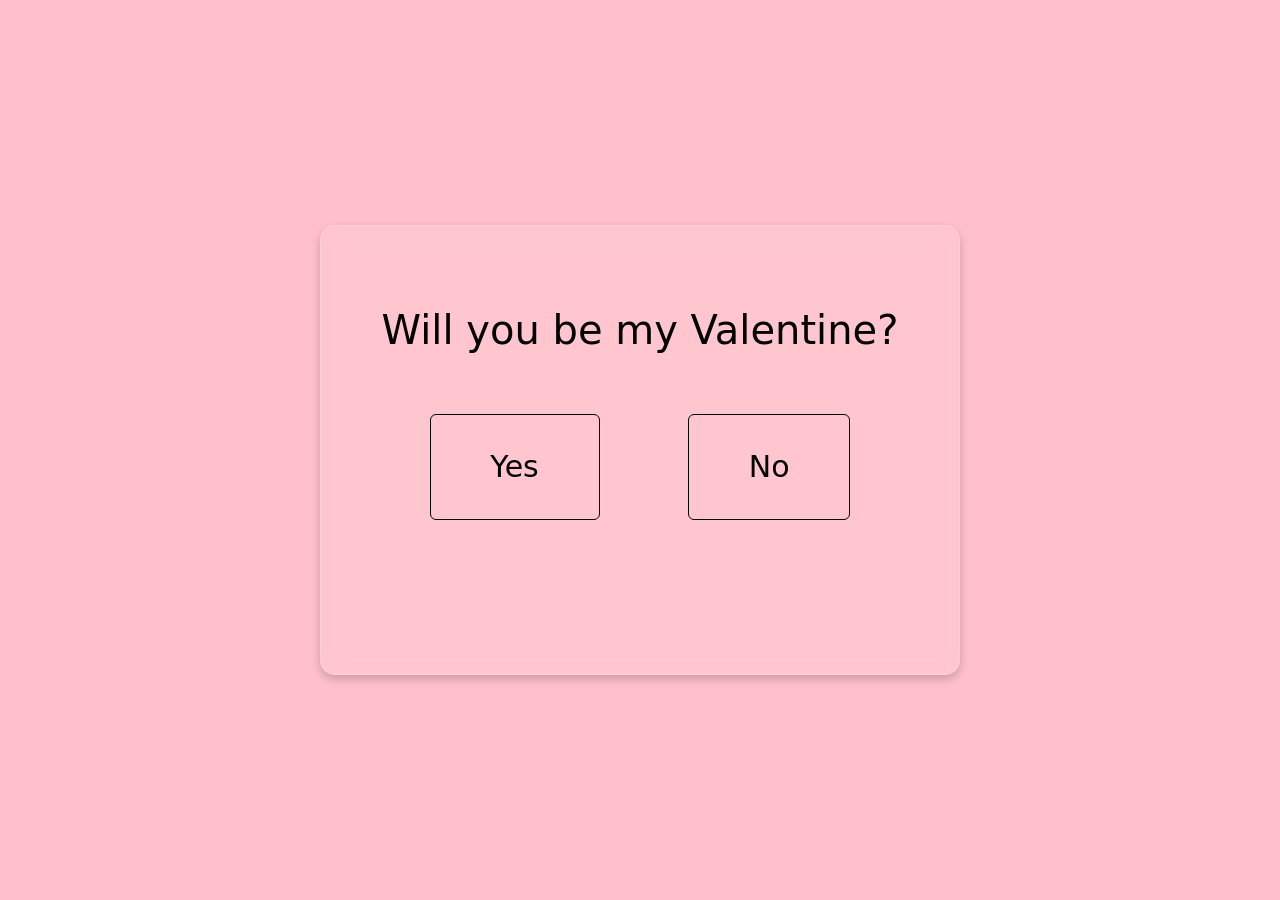
<file: index.html>
<!DOCTYPE html>
<html lang="en">
<head>
    <meta charset="UTF-8">
    <meta name="viewport" content="width=device-width, initial-scale=1.0">
    <title>Valentine Proposal</title>
    <link rel="stylesheet" href="css/reset.css">
    <link rel="stylesheet" href="css/style.css">
    <link href="https://cdn.jsdelivr.net/npm/bootstrap@5.3.2/dist/css/bootstrap.min.css" rel="stylesheet">    
    <link rel="icon" href="img/favicon.ico" type="image/x-icon">
</head>
<body>
    <main>
        <div class="main_div">
            <h1>Will you be my Valentine?</h1>
            <div class="button">
                <a href="Yes.html" class="btn btn-outline-danger" id="buttony">Yes</a>
                <a href="#" class="btn btn-outline-danger" id="buttonn">No</a>
            </div>
        </div>
    </main>
    <script src="js/script.js"></script>
</body>
</html>
</file>
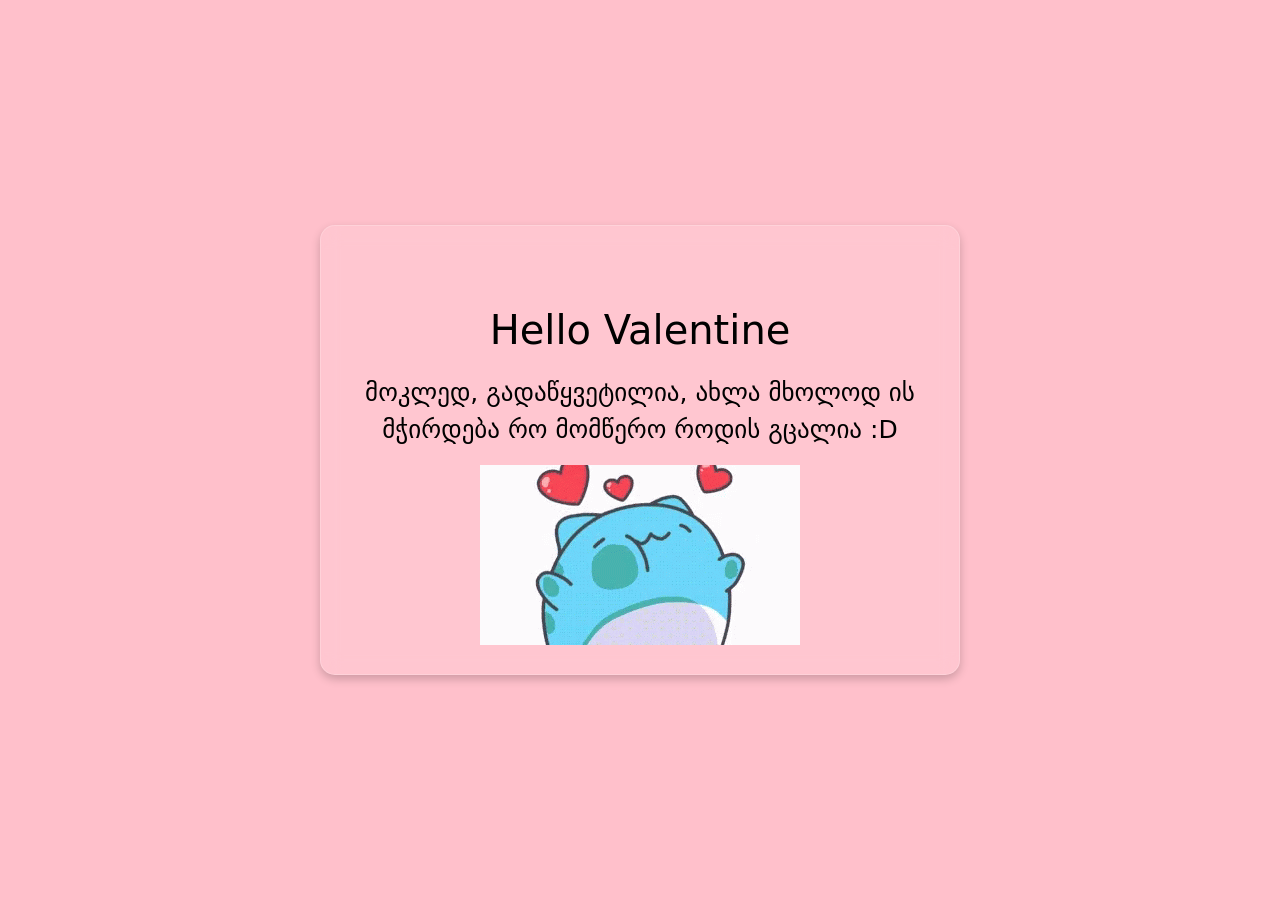
<file: Yes.html>
<!DOCTYPE html>
<html lang="en">
<head>
    <meta charset="UTF-8">
    <meta name="viewport" content="width=device-width, initial-scale=1.0">
    <title>Hi valentine!</title>
    <link rel="stylesheet" href="css/reset.css">
    <link rel="stylesheet" href="css/style.css">
    <link href="https://cdn.jsdelivr.net/npm/bootstrap@5.3.2/dist/css/bootstrap.min.css" rel="stylesheet">    
    <link rel="icon" href="img/favicon.ico" type="image/x-icon">
</head>
<body>
    <main>
        <div class="main_div">
            <h1 id="yes_page_header">Hello Valentine</h1>
            <div class="yes_page">
                <p id="paragra">მოკლედ, გადაწყვეტილია, ახლა მხოლოდ ის მჭირდება რო მომწერო როდის გცალია :D</p>
                <img src="img/catgif.gif" alt="catimage">
            </div>
        </div>
    </main>
</body>
</html>
</file>
<file: css/style.css>
body, html {
    height: 100%;
    margin: 0;
}

main {
    display: flex;
    justify-content: center;
    align-items: center;
    height: 100vh;
    background-color: pink;
    /* background: url(/img/Background_img.jpg) no-repeat center center/cover; */
    position: relative;
}

.main_div {
    height: 50%;
    width: 50%;
    background: rgba(255, 255, 255, 0.1);
    backdrop-filter: blur(10px);
    border-radius: 15px;
    padding: 20px;
    border: 1px solid rgba(255, 255, 255, 0.2);
    box-shadow: 0 4px 10px rgba(0, 0, 0, 0.2);
    color: rgb(0, 0, 0);
    text-align: center;
    position: relative;
}

.main_div h1 {
    margin-bottom: 10%;
    margin-top: 10%;
}

.main_div a {
    padding-left: 10%;
    padding-right: 10%;
    align-content: center;
    border-color: rgb(0, 0, 0);
    color: rgb(0, 0, 0);
    transition: background-color 0.3s ease;
}

.yes_page {
    display: flex;
    flex-wrap: wrap;
    justify-content: center;
    margin-top: 20px;
    position: relative;
    width: 100%;
}
#yes_page_header {
    margin-bottom: 10px;
}

#paragra {
    font-size: 25px;
}
/* Hover effect on both buttons */
.main_div a:hover {
    background-color: rgb(223, 138, 152);
}

.button {
    display: flex;
    justify-content: space-evenly; /* Distribute the buttons evenly with space */
    margin-top: 20px;
    position: relative;
    width: 100%;
}

#buttony, #buttonn {
    padding: 5% 10%;
    font-size: 30px;
    position: relative; /* Keep the button in place for animation */
    transition: all 0.3s ease; /* Smooth transition for movement */
}

/* Responsive layout adjustments */
@media (max-width: 768px) {
    .main_div {
        width: 80%;
        height: 60%;
    }

    #buttony, #buttonn {
        font-size: 25px;
        padding: 5% 8%;
    }
}

@media (max-width: 480px) {
    .main_div {
        width: 90%;
        height: 70%;
    }

    #buttony, #buttonn {
        font-size: 20px;
        padding: 6% 10%;
    }
}
</file>
